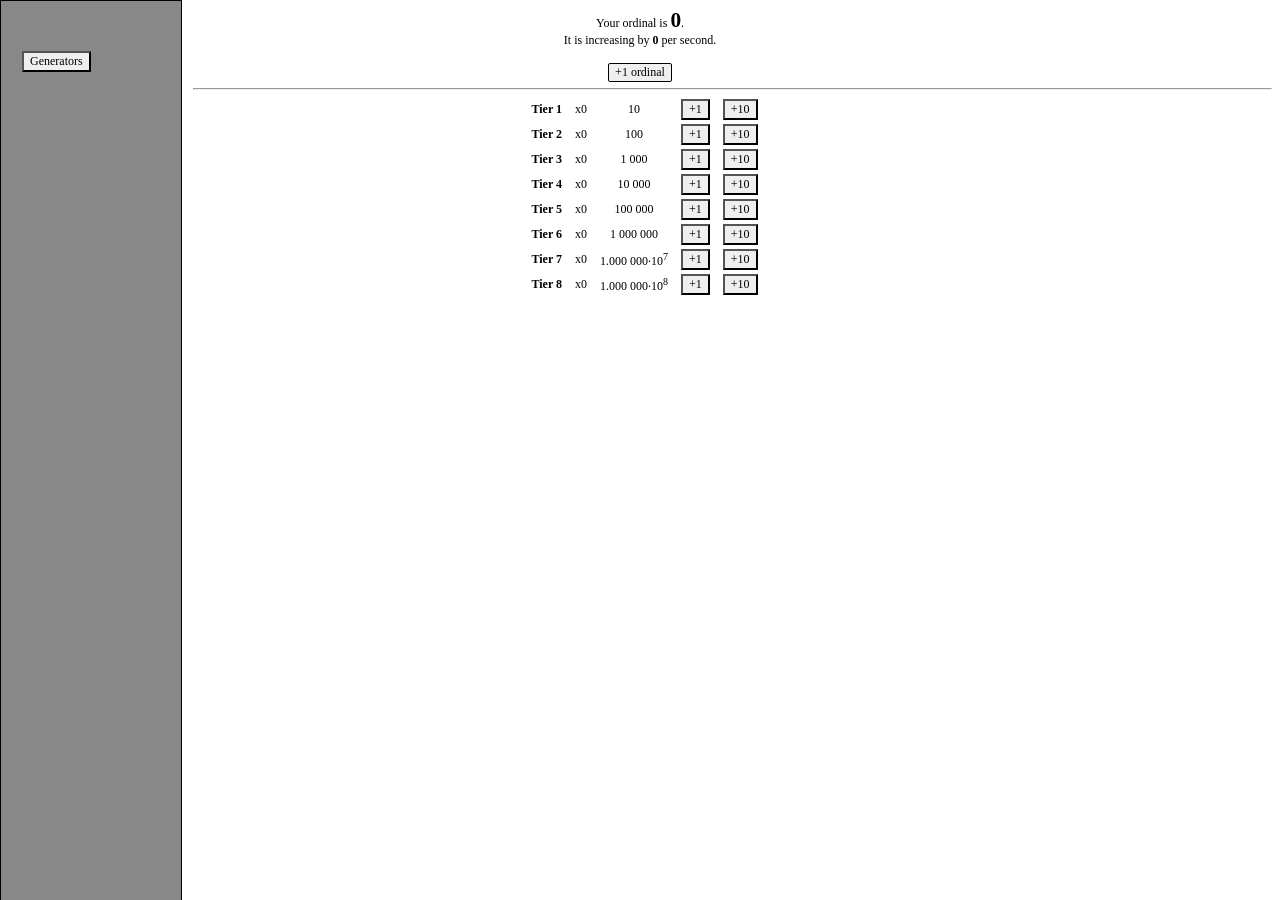
<file: incremental-apeirology/index.html>
<!DOCTYPE html>
<html>

<head>
  <meta charset="utf-8">
  <!-- <meta name="viewport" content="width=device-width"> -->
  <title>Incremental Apeirology</title>
  <link href="incremental-apeirology.css" rel="stylesheet" type="text/css" />
</head>

<body>
  <script src="main.js"></script>
  Your ordinal is <b><span style="font-size:16pt;" id="ord">0</span></b>.<br>
  It is increasing by <b><span id="ordrate">0</span></b> per second.<br><br>
  <button onclick="ordIncr_()" class="z">+1 ordinal</button><br>
  <hr style="margin-left:185px">
  <div style="width=25%;" class="menu">
    <button class="tab" style="border-color:#000;" id="layer-0" onclick="transfer(0)">Generators</button>
    <button class="tab" style="border-color:#c00;" id="layer-1" onclick="transfer(1)">uh something</button>
  </div>
  <table id="l0-1">
    <tr>
      <td><b>Tier 1</b></td>
      <td id="t1-gen">x0</td>
      <td id="t1-gen-cost">10</td>
      <td><button onclick="genIncr(0)" id="t1-gen-incr" class="a">+1</button></td>
      <td><button onclick="genIncr10(0)" id="t1-gen-incr10" class="a">+10</button></td>
    </tr>
    <tr>
      <td><b>Tier 2</b></td>
      <td id="t2-gen">x0</td>
      <td id="t2-gen-cost">10</td>
      <td><button onclick="genIncr(1)" id="t2-gen-incr" class="a">+1</button></td>
      <td><button onclick="genIncr10(1)" id="t2-gen-incr10" class="a">+10</button></td>
    </tr>
    <tr>
      <td><b>Tier 3</b></td>
      <td id="t3-gen">x0</td>
      <td id="t3-gen-cost">10</td>
      <td><button onclick="genIncr(2)" id="t3-gen-incr" class="a">+1</button></td>
      <td><button onclick="genIncr10(2)" id="t3-gen-incr10" class="a">+10</button></td>
    </tr>
    <tr>
      <td><b>Tier 4</b></td>
      <td id="t4-gen">x0</td>
      <td id="t4-gen-cost">10</td>
      <td><button onclick="genIncr(3)" id="t4-gen-incr" class="a">+1</button></td>
      <td><button onclick="genIncr10(3)" id="t4-gen-incr10" class="a">+10</button></td>
    </tr>
    <tr>
      <td><b>Tier 5</b></td>
      <td id="t5-gen">x0</td>
      <td id="t5-gen-cost">10</td>
      <td><button onclick="genIncr(4)" id="t5-gen-incr" class="a">+1</button></td>
      <td><button onclick="genIncr10(4)" id="t5-gen-incr10" class="a">+10</button></td>
    </tr>
    <tr>
      <td><b>Tier 6</b></td>
      <td id="t6-gen">x0</td>
      <td id="t6-gen-cost">10</td>
      <td><button onclick="genIncr(5)" id="t6-gen-incr" class="a">+1</button></td>
      <td><button onclick="genIncr10(5)" id="t6-gen-incr10" class="a">+10</button></td>
    </tr>
    <tr>
      <td><b>Tier 7</b></td>
      <td id="t7-gen">x0</td>
      <td id="t7-gen-cost">10</td>
      <td><button onclick="genIncr(6)" id="t7-gen-incr" class="a">+1</button></td>
      <td><button onclick="genIncr10(6)" id="t7-gen-incr10" class="a">+10</button></td>
    </tr>
    <tr>
      <td><b>Tier 8</b></td>
      <td id="t8-gen">x0</td>
      <td id="t8-gen-cost">10</td>
      <td><button onclick="genIncr(7)" id="t8-gen-incr" class="a">+1</button></td>
      <td><button onclick="genIncr10(7)" id="t8-gen-incr10" class="a">+10</button></td>
    </tr>
  </table>
  <div id="l1-0">You have <b>0</b> somethings, which are multiplying your</div><br>
  <div id="l1-1">
    <div style="align: left">Tier 1 generators by <b id="l1-t1-n"></b>,</div>
    <div style="align: left">Tier 2 generators by <b id="l1-t2-n"></b>,</div>
    <div style="align: left">Tier 3 generators by <b id="l1-t3-n"></b>,</div>
    <div style="align: left">Tier 4 generators by <b id="l1-t4-n"></b>,</div>
    <div style="align: left">Tier 5 generators by <b id="l1-t5-n"></b>,</div>
    <div style="align: left">Tier 6 generators by <b id="l1-t6-n"></b>,</div>
    <div style="align: left">Tier 7 generators by <b id="l1-t7-n"></b>,</div>
    <div style="align: left">Tier 8 generators by <b id="l1-t8-n"></b>.</div>
    <br>
  </div>
  <div id="l1-2">More coming soon! (in geological time)<br>Planned: Use these to buy upgrades<br>also SOMEONE PROVIDE A BETTER NAME PLEASE</div>
  <button class="b" id="unlock-layer-1" onclick="doLayer1()">Sacrifice everything for 1 something</button>
</body>

</html>
</file>
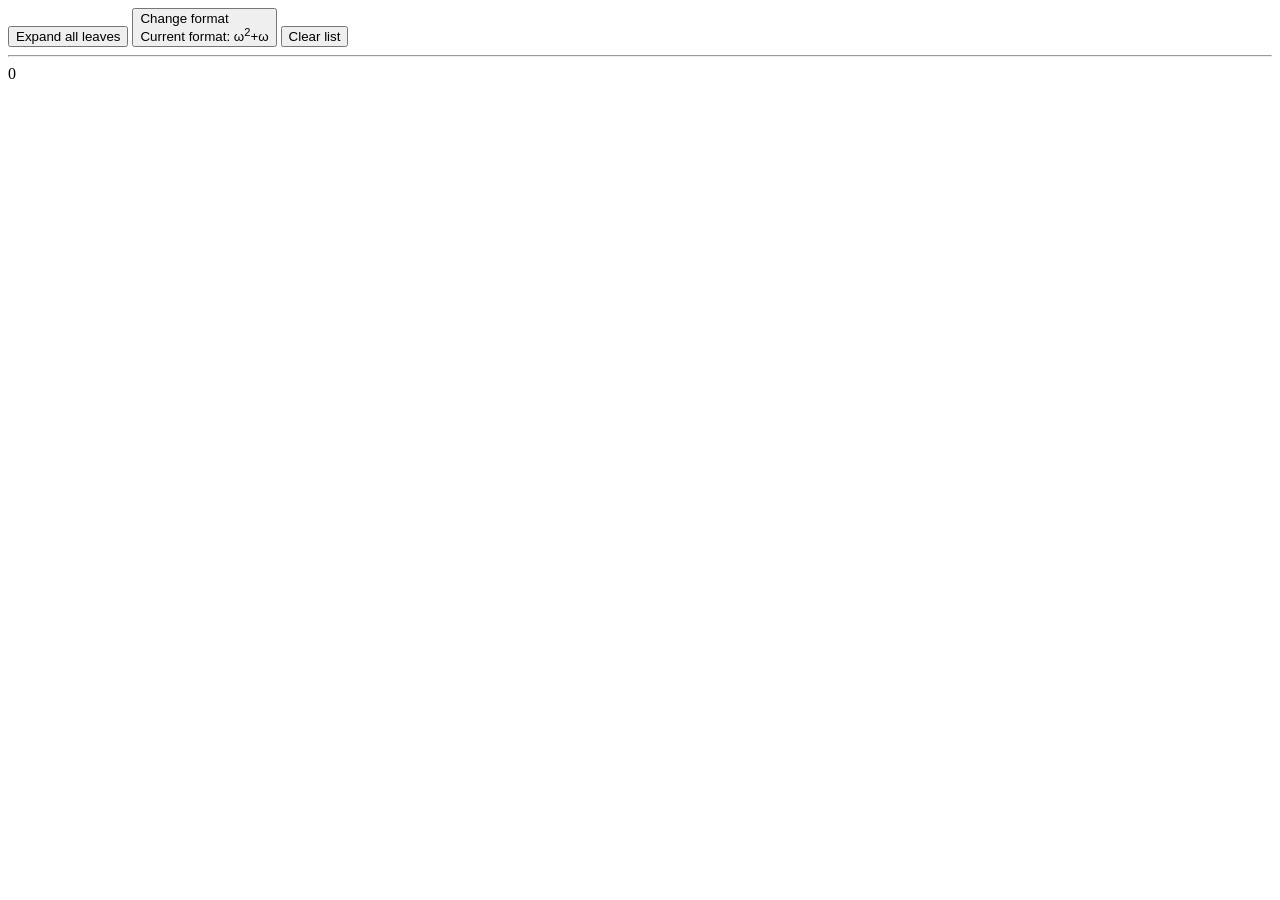
<file: ordinalexplorer.html>
<!-- time to see how good I am at HTML/JS -->
<!-- Turns out, you can learn a lot by just googling whenever you don't know something -->
<html lang="en">
   <script src="ordinalexplorer.js"></script>
   <head>
    <meta charset="UTF-8"/>
    <meta name="viewport" content="width=device-width,initial-scale=1.0"/>
    <title>Ordinal Explorer (tree)</title>
  </head>
  <button id="expandAll" onclick="expandAll()">Expand all leaves</button>
  <button id="changeFormat" style="text-align:left" onclick="changeFormat()">Change format<br>Current format: &omega;<sup>2</sup>+&omega;</button>
  <button id="clearList" onclick="clearList()">Clear list</button>
  <hr>
  <body>
     <div id="_" style="margin-left:0px" onclick="begin()">0</div>
  </body>
</html>
</file>
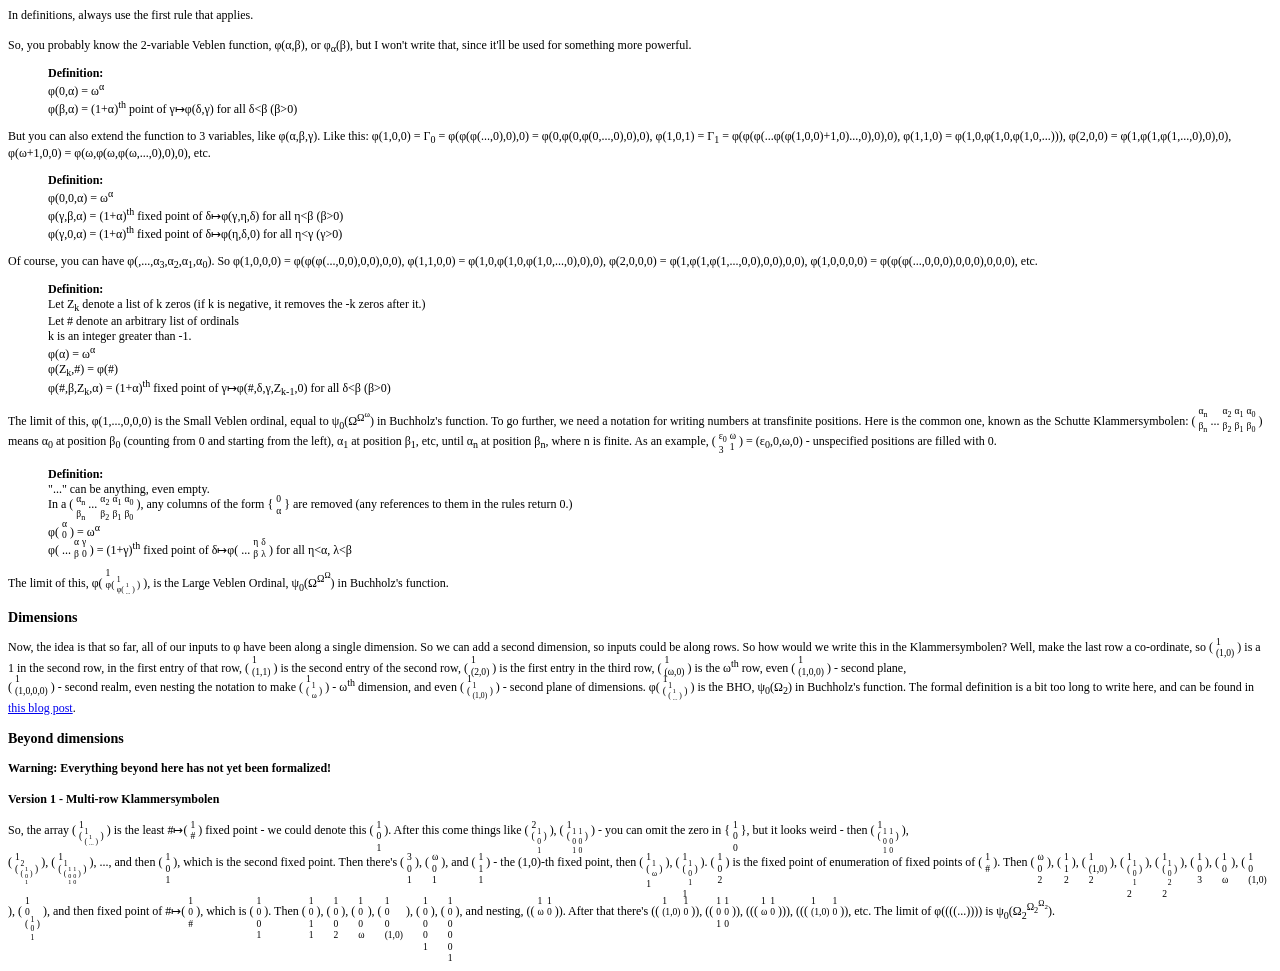
<file: veblen.html>
<html>
<head>
In definitions, always use the first rule that applies.<br><br>
<link type="text/css" rel="stylesheet" href="veblen.css"/>
 So, you probably know the 2-variable Veblen function, &phi;(&alpha;,&beta;), or &phi;<sub>&alpha;</sub>(&beta;), but I won't write that, since it'll be used for something more powerful.
 <p style="margin-left:40px">
   <b>Definition:</b><br>
   &phi;(0,&alpha;) = &omega;<sup>&alpha;</sup><br>
   &phi;(&beta;,&alpha;) = (1+&alpha;)<sup>th</sup> point of &gamma;&mapsto;&phi;(&delta;,&gamma;) for all &delta;&lt;&beta; (&beta;&gt;0)
 </p>
 But you can also extend the function to 3 variables, like &phi;(&alpha;,&beta;,&gamma;). Like this: &phi;(1,0,0) = &Gamma;<sub>0</sub> = &phi;(&phi;(&phi;(...,0),0),0) = &phi;(0,&phi;(0,&phi;(0,...,0),0),0),
 &phi;(1,0,1) = &Gamma;<sub>1</sub> = &phi;(&phi;(&phi;(...&phi;(&phi;(1,0,0)+1,0)...,0),0),0), &phi;(1,1,0) = &phi;(1,0,&phi;(1,0,&phi;(1,0,...))), &phi;(2,0,0) = &phi;(1,&phi;(1,&phi;(1,...,0),0),0), 
 &phi;(&omega;+1,0,0) = &phi;(&omega;,&phi;(&omega;,&phi;(&omega;,...,0),0),0), etc.
 <p style="margin-left:40px">
   <b>Definition:</b><br>
   &phi;(0,0,&alpha;) = &omega;<sup>&alpha;</sup><br>
   &phi;(&gamma;,&beta;,&alpha;) = (1+&alpha;)<sup>th</sup> fixed point of &delta;&mapsto;&phi;(&gamma;,&eta;,&delta;) for all &eta;&lt;&beta; (&beta;&gt;0)<br>
   &phi;(&gamma;,0,&alpha;) = (1+&alpha;)<sup>th</sup> fixed point of &delta;&mapsto;&phi;(&eta;,&delta;,0) for all &eta;&lt;&gamma; (&gamma;&gt;0)
 </p>
 Of course, you can have &phi;(,...,&alpha;<sub>3</sub>,&alpha;<sub>2</sub>,&alpha;<sub>1</sub>,&alpha;<sub>0</sub>). So &phi;(1,0,0,0) = &phi;(&phi;(&phi;(...,0,0),0,0),0,0),
 &phi;(1,1,0,0) = &phi;(1,0,&phi;(1,0,&phi;(1,0,...,0),0),0), &phi;(2,0,0,0) = &phi;(1,&phi;(1,&phi;(1,...,0,0),0,0),0,0), &phi;(1,0,0,0,0) = &phi;(&phi;(&phi;(...,0,0,0),0,0,0),0,0,0), etc.
 <p style="margin-left:40px">
   <b>Definition:</b><br>
   Let Z<sub>k</sub> denote a list of k zeros (if k is negative, it removes the -k zeros after it.)<br>
   Let # denote an arbitrary list of ordinals<br>
   k is an integer greater than -1.<br>
   &phi;(&alpha;) = &omega;<sup>&alpha;</sup><br>
   &phi;(Z<sub>k</sub>,#) = &phi;(#)<br>
   &phi;(#,&beta;,Z<sub>k</sub>,&alpha;) = (1+&alpha;)<sup>th</sup> fixed point of &gamma;&mapsto;&phi;(#,&delta;,&gamma;,Z<sub>k-1</sub>,0) for all &delta;&lt;&beta; (&beta;&gt;0)
 </p>
 The limit of this, &phi;(1,...,0,0,0) is the Small Veblen ordinal, equal to &psi;<sub>0</sub>(&Omega;<sup>&Omega;<sup>&omega;</sup></sup>) in Buchholz's function.
 To go further, we need a notation for writing numbers at transfinite positions. Here is the common one, known as the Schutte Klammersymbolen: 
 ( <span class="supsub"><span>&alpha;<sub>n</sub></span><span>&beta;<sub>n</sub></span></span class="supsub"> ... <span class="supsub"><span>&alpha;<sub>2</sub></span><span>&beta;<sub>2</sub></span></span class="supsub"> <span class="supsub"><span>&alpha;<sub>1</sub></span><span>&beta;<sub>1</sub></span></span class="supsub"> <span class="supsub"><span>&alpha;<sub>0</sub></span><span>&beta;<sub>0</sub></span></span class="supsub"> )
 means &alpha;<sub>0</sub> at position &beta;<sub>0</sub> (counting from 0 and starting from the left), &alpha;<sub>1</sub> at position &beta;<sub>1</sub>, etc, until &alpha;<sub>n</sub> at position &beta;<sub>n</sub>, where n is finite. 
 As an example, ( <span class="supsub"><span>&epsilon;<sub>0</sub></span><span>3</span></span class="supsub"> <span class="supsub"><span>&omega;</span><span>1</span></span class="supsub"> ) = (&epsilon;<sub>0</sub>,0,&omega;,0) - unspecified positions are filled with 0.
 <p style="margin-left:40px">
   <b>Definition:</b><br>
   "..." can be anything, even empty.<br>
   In a ( <span class="supsub"><span>&alpha;<sub>n</sub></span><span>&beta;<sub>n</sub></span></span class="supsub"> ... <span class="supsub"><span>&alpha;<sub>2</sub></span><span>&beta;<sub>2</sub></span></span class="supsub"> <span class="supsub"><span>&alpha;<sub>1</sub></span><span>&beta;<sub>1</sub></span></span class="supsub"> <span class="supsub"><span>&alpha;<sub>0</sub></span><span>&beta;<sub>0</sub></span></span class="supsub"> ),
any columns of the form { <span class="supsub"><span>0</span><span>&alpha;</span></span class="supsub"> } are removed (any references to them in the rules return 0.)<br>
   &phi;( <span class="supsub"><span>&alpha;</span><span>0</span></span class="supsub"> ) = &omega;<sup>&alpha;</sup><br>
   &phi;( ... <span class="supsub"><span>&alpha;</span><span>&beta;</span></span class="supsub"> <span class="supsub"><span>&gamma;</span><span>0</span></span class="supsub"> ) = (1+&gamma;)<sup>th</sup> fixed point of &delta;&mapsto;&phi;( ... <span class="supsub"><span>&eta;</span><span>&beta;</span></span class="supsub"> <span class="supsub"><span>&delta;</span><span>&lambda;</span></span class="supsub"> ) for all &eta;&lt;&alpha;, &lambda;&lt;&beta;
 </p>
 The limit of this, &phi;( <span class="supsub"><span>1</span><span>&phi;( <span class="supsub"><span>1</span><span>&phi;( <span class="supsub"><span>1</span><span>...</span></span class="supsub"> )</span></span> )</span></span class="supsub"> ), is the Large Veblen Ordinal, &psi;<sub>0</sub>(&Omega;<sup>&Omega;<sup>&Omega;</sup></sup>) in Buchholz's function.
 <h3>Dimensions</h3>
 Now, the idea is that so far, all of our inputs to &phi; have been along a single dimension. So we can add a second dimension, so inputs could be along rows. So how would we write this in the Klammersymbolen? Well, make the last row a co-ordinate, so ( <span class="supsub"><span>1</span><span>(1,0)</span></span class="supsub"> ) is a<br>
 1 in the second row, in the first entry of that row, ( <span class="supsub"><span>1</span><span>(1,1)</span></span class="supsub"> ) is the second entry of the second row, ( <span class="supsub"><span>1</span><span>(2,0)</span></span class="supsub"> )
 is the first entry in the third row, ( <span class="supsub"><span>1</span><span>(&omega;,0)</span></span class="supsub"> ) is the &omega;<sup>th</sup> row, even ( <span class="supsub"><span>1</span><span>(1,0,0)</span></span class="supsub"> ) - second plane,<br>
 ( <span class="supsub"><span>1</span><span>(1,0,0,0)</span></span class="supsub"> ) - second realm, even nesting the notation to make ( <span class="supsub"><span>1</span><span>( <span class="supsub"><span>1</span><span>&omega;</span></span class="supsub"> )</span></span class="supsub"> )
 - &omega;<sup>th</sup> dimension, and even ( <span class="supsub"><span>1</span><span>( <span class="supsub"><span>1</span><span>(1,0)</span></span class="supsub"> )</span></span class="supsub"> ) - second plane of dimensions. &phi;( <span class="supsub"><span>1</span><span>( <span class="supsub"><span>1</span><span>( <span class="supsub"><span>1</span><span>...</span></span class="supsub"> )</span></span class="supsub"> )</span></span class="supsub"> ) is the BHO, &psi;<sub>0</sub>(&Omega;<sub>2</sub>) in Buchholz's function. The formal definition is 
 a bit too long to write here, and can be found in <a href="https://googology.fandom.com/wiki/User_blog:TrialPurpleCube/Formalizing_the_thing">this blog post</a>.
 <h3>Beyond dimensions</h3>
 <b>Warning: Everything beyond here has not yet been formalized!</b>
 <h4>Version 1 - Multi-row Klammersymbolen</h4>
 So, the array ( <span class="supsub"><span>1</span><span>( <span class="supsub"><span>1</span><span>( <span class="supsub"><span>1</span><span>...</span></span class="supsub"> )</span></span class="supsub"> )</span></span class="supsub"> ) is the least #&mapsto;( <span class="supsub"><span>1</span><span>#</span></span class="supsub"> ) fixed point - we could denote this ( <span class="supsub"><span>1</span><span>0</span><span>1</span></span class="supsub"> ).
 After this come things like ( <span class="supsub"><span>2</span><span>( <span class="supsub"><span>1</span><span>0</span><span>1</span></span class="supsub"> )</span></span class="supsub"> ), ( <span class="supsub"><span>1</span><span>( <span class="supsub"><span>1</span><span>0</span><span>1</span></span class="supsub"> <span class="supsub"><span>1</span><span>0</span><span>0</span></span class="supsub"> )</span></span class="supsub"> ) - you can omit the zero in { <span class="supsub"><span>1</span><span>0</span><span>0</span></span class="supsub"> }, but it looks weird - then ( <span class="supsub"><span>1</span><span>( <span class="supsub"><span>1</span><span>0</span><span>1</span></span class="supsub"> <span class="supsub"><span>1</span><span>0</span><span>0</span></span class="supsub"> )</span></span class="supsub"> ), <br>( <span class="supsub"><span>1</span><span>( <span class="supsub"><span>2</span><span>( <span class="supsub"><span>1</span><span>0</span><span>1</span></span class="supsub"> )</span></span class="supsub"> )</span></span class="supsub"> ), ( <span class="supsub"><span>1</span><span>( <span class="supsub"><span>1</span><span>( <span class="supsub"><span>1</span><span>0</span><span>1</span></span class="supsub"> <span class="supsub"><span>1</span><span>0</span><span>0</span></span class="supsub"> )</span></span class="supsub"> )</span></span class="supsub"> ), ..., and then ( <span class="supsub"><span>1</span><span>0</span><span>1</span></span class="supsub"> ), which is the second fixed point. Then there's ( <span class="supsub"><span>3</span><span>0</span><span>1</span></span class="supsub"> ), ( <span class="supsub"><span>&omega;</span><span>0</span><span>1</span></span class="supsub"> ), and ( <span class="supsub"><span>1</span><span>1</span><span>1</span></span class="supsub"> ) - the (1,0)-th fixed point, then ( <span class="supsub"><span>1</span><span>( <span class="supsub"><span>1</span><span>&omega;</span></span class="supsub"> )</span><span>1</span></span class="supsub"> ), ( <span class="supsub"><span>1</span><span>( <span class="supsub"><span>1</span><span>0</span><span>1</span></span class="supsub"> )</span><span>1</span></span class="supsub"> ). ( <span class="supsub"><span>1</span><span>0</span><span>2</span></span class="supsub"> ) is the fixed point of enumeration of fixed points of ( <span class="supsub"><span>1</span><span>#</span></span class="supsub"> ). Then ( <span class="supsub"><span>&omega;</span><span>0</span><span>2</span></span class="supsub"> ), ( <span class="supsub"><span>1</span><span>1</span><span>2</span></span class="supsub"> ), ( <span class="supsub"><span>1</span><span>(1,0)</span><span>2</span></span class="supsub"> ), ( <span class="supsub"><span>1</span><span>( <span class="supsub"><span>1</span><span>0</span><span>1</span></span class="supsub"> )</span><span>2</span></span class="supsub"> ), ( <span class="supsub"><span>1</span><span>( <span class="supsub"><span>1</span><span>0</span><span>2</span></span class="supsub"> )</span><span>2</span></span class="supsub"> ), ( <span class="supsub"><span>1</span><span>0</span><span>3</span></span class="supsub"> ), ( <span class="supsub"><span>1</span><span>0</span><span>&omega;</span></span class="supsub"> ), ( <span class="supsub"><span>1</span><span>0</span><span>(1,0)</span></span class="supsub"> ), ( <span class="supsub"><span>1</span><span>0</span><span>( <span class="supsub"><span>1</span><span>0</span><span>1</span></span class="supsub"> )</span></span class="supsub"> ), and then fixed point of #&mapsto;( <span class="supsub"><span>1</span><span>0</span><span>#</span></span class="supsub"> ), which is ( <span class="supsub"><span>1</span><span>0</span><span>0</span><span>1</span></span class="supsub"> ). Then ( <span class="supsub"><span>1</span><span>0</span><span>1</span><span>1</span></span class="supsub"> ), ( <span class="supsub"><span>1</span><span>0</span><span>0</span><span>2</span></span class="supsub"> ), ( <span class="supsub"><span>1</span><span>0</span><span>0</span><span>&omega;</span></span class="supsub"> ), ( <span class="supsub"><span>1</span><span>0</span><span>0</span><span>(1,0)</span></span class="supsub"> ), ( <span class="supsub"><span>1</span><span>0</span><span>0</span><span>0</span><span>1</span></span class="supsub"> ), ( <span class="supsub"><span>1</span><span>0</span><span>0</span><span>0</span><span>0</span><span>1</span></span class="supsub"> ), and nesting, (( <span class="supsub"><span>1</span><span>&omega;</span></span class="supsub"> <span class="supsub"><span>1</span><span>0</span></span class="supsub"> )).
 After that there's (( <span class="supsub"><span>1</span><span>(1,0)</span></span class="supsub"> <span class="supsub"><span>1</span><span>0</span></span class="supsub"> )), (( <span class="supsub"><span>1</span><span>0</span><span>1</span></span class="supsub"> <span class="supsub"><span>1</span><span>0</span><span>0</span></span class="supsub"> )), ((( <span class="supsub"><span>1</span><span>&omega;</span></span class="supsub"> <span class="supsub"><span>1</span><span>0</span></span class="supsub"> ))), ((( <span class="supsub"><span>1</span><span>(1,0)</span></span class="supsub"> <span class="supsub"><span>1</span><span>0</span></span class="supsub"> )), etc. The limit of &phi;((((...)))) is &psi;<sub>0</sub>(&Omega;<sub>2</sub><sup>&Omega;<sub>2</sub><sup>&Omega;<sub>2</sub></sup></sup>).
 </html>
</file>
<file: incremental-apeirology/incremental-apeirology.css>
html {
  height: 100%;
  width: 100%;
  font-family: JetBrains Mono;
  font-size: 12px;
  text-align: center;
}

button {
  font-size: 12px;
  font-family: JetBrains Mono;
}

button.a {
  border-color: #000;
}

button.b {
  border-color: #c00;
}

button.z {
  border: 1px solid #000;
  border-radius: 2px;
}

button.tab {;
  margin-left: 1px;
  margin-right: 1px;
  float: left;
}

button:hover {
  background: #e5e5e5;
}

table {
  margin-left: auto;
  margin-right: auto;
}

td {
  padding-left: 10px;
}

.menu {
  height: 100%;
  width: 160px;
  position: fixed;
  top: 0;
  left: 0;
  overflow-x: hidden;
  padding-top: 50px;
  padding-left: 20px;
  border-right-color: #000;
  border: 1px solid #000;
  background: #888;
}
</file>
<file: veblen.css>
html {
   font-family: JetBrains Mono !important;
   font-size: 12px;
}
.supsub {
    display: inline-flex;
    flex-direction: column;
    vertical-align: top;
    margin-top: -.5em;
    font-size: 80%;
    padding-top: .05em;
}

span {
    padding-top: inherit;
}
</file>
